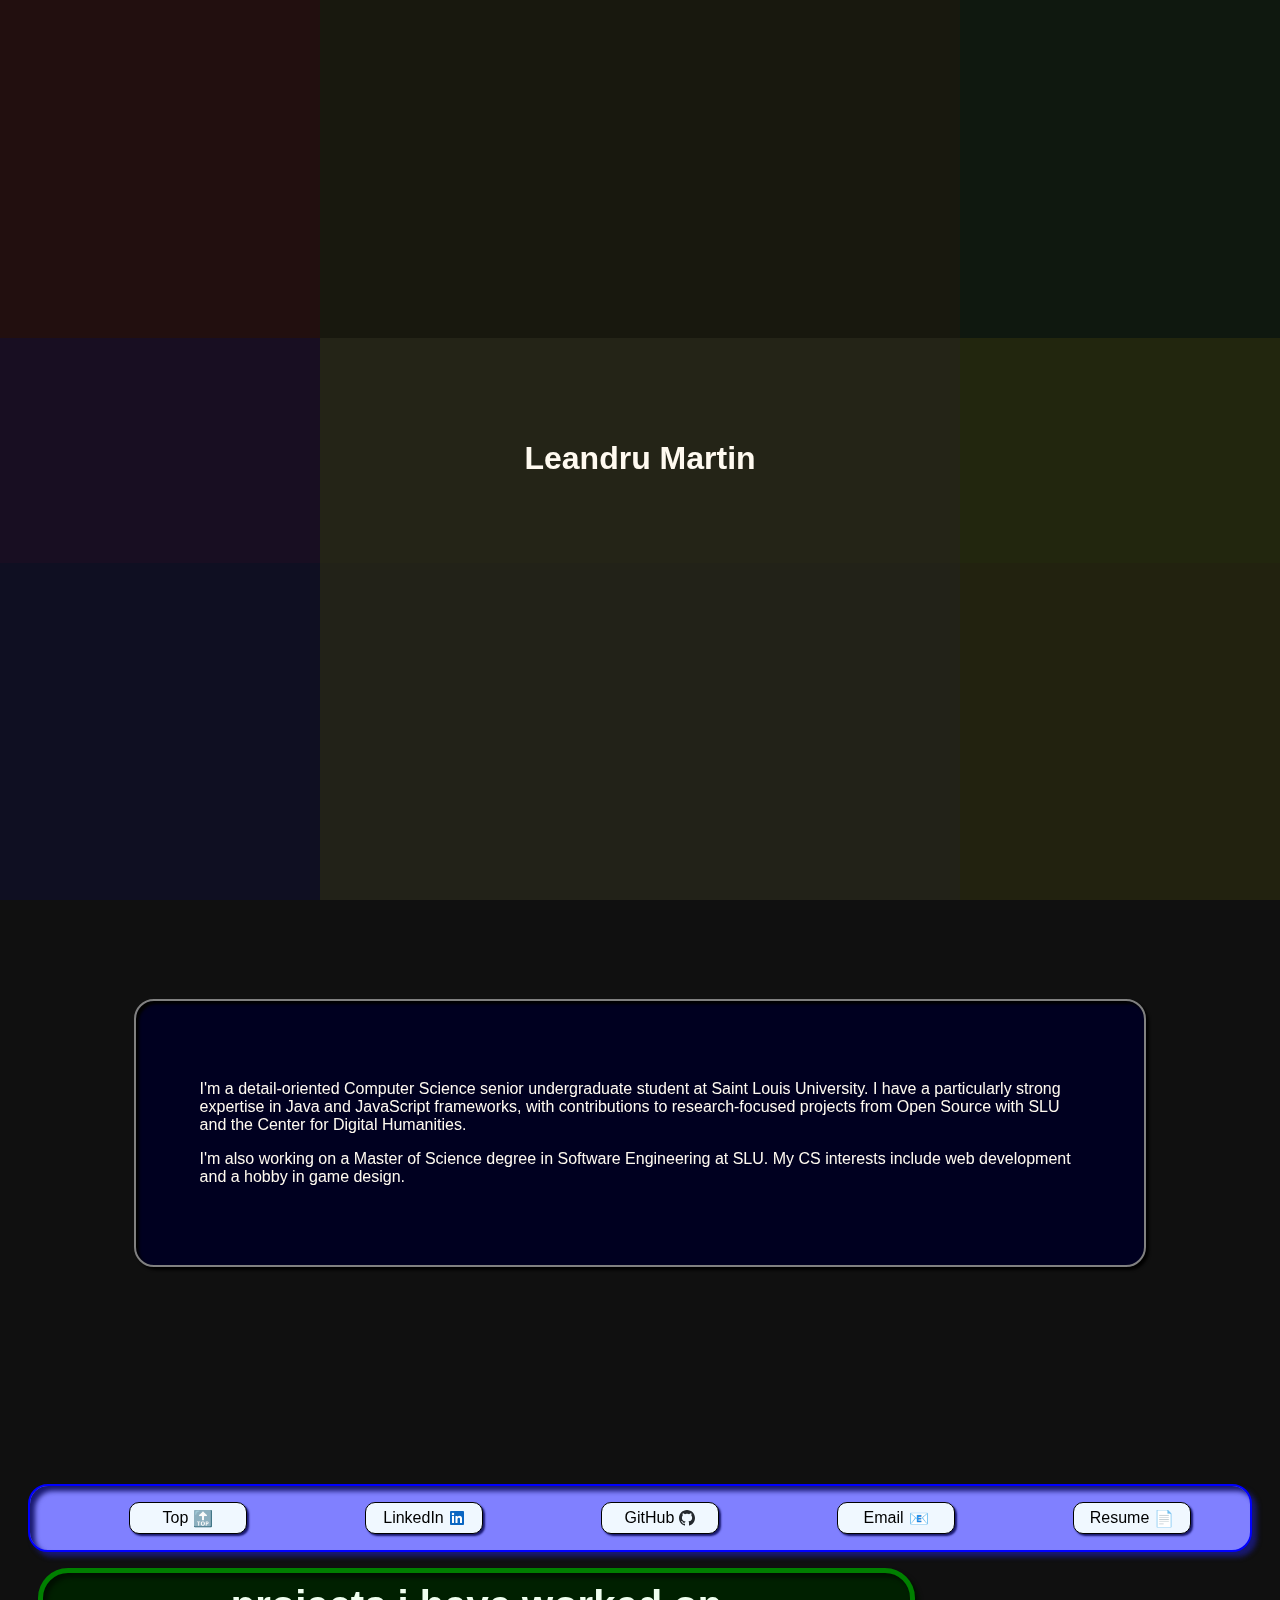
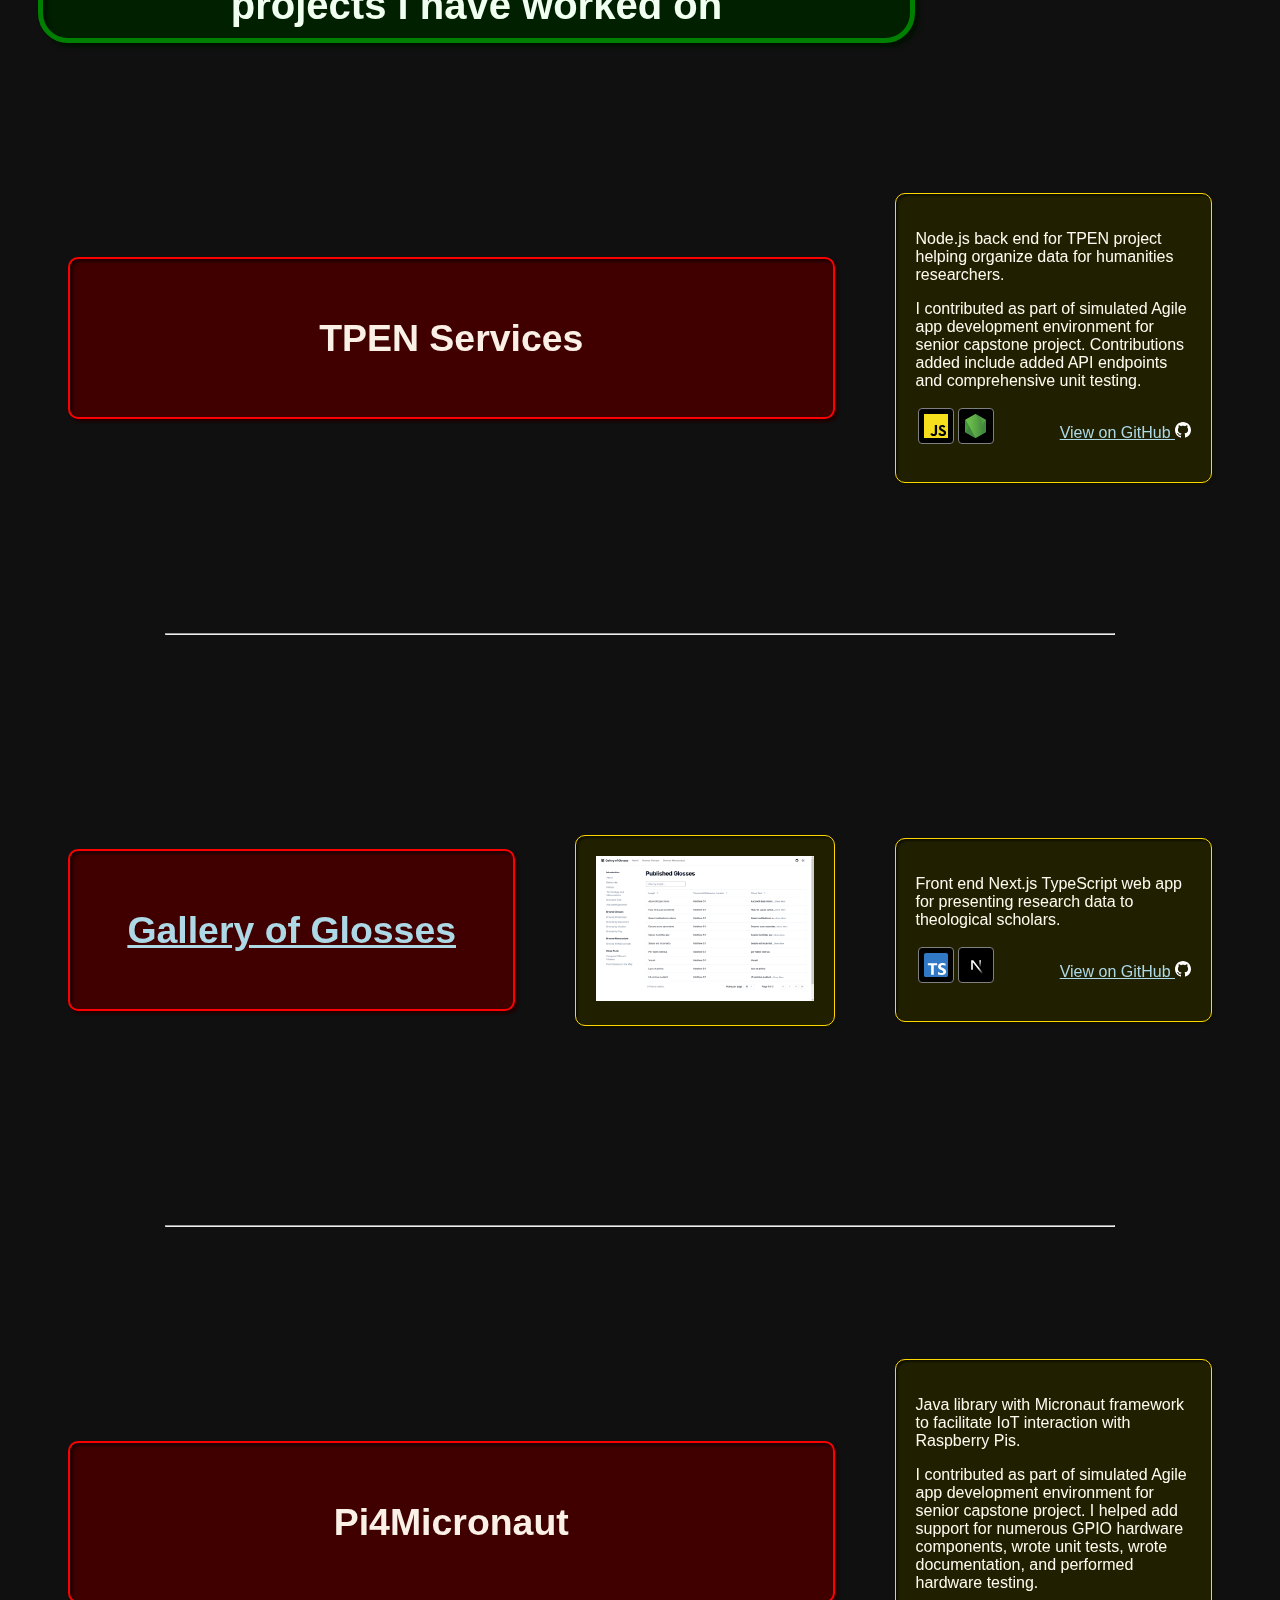
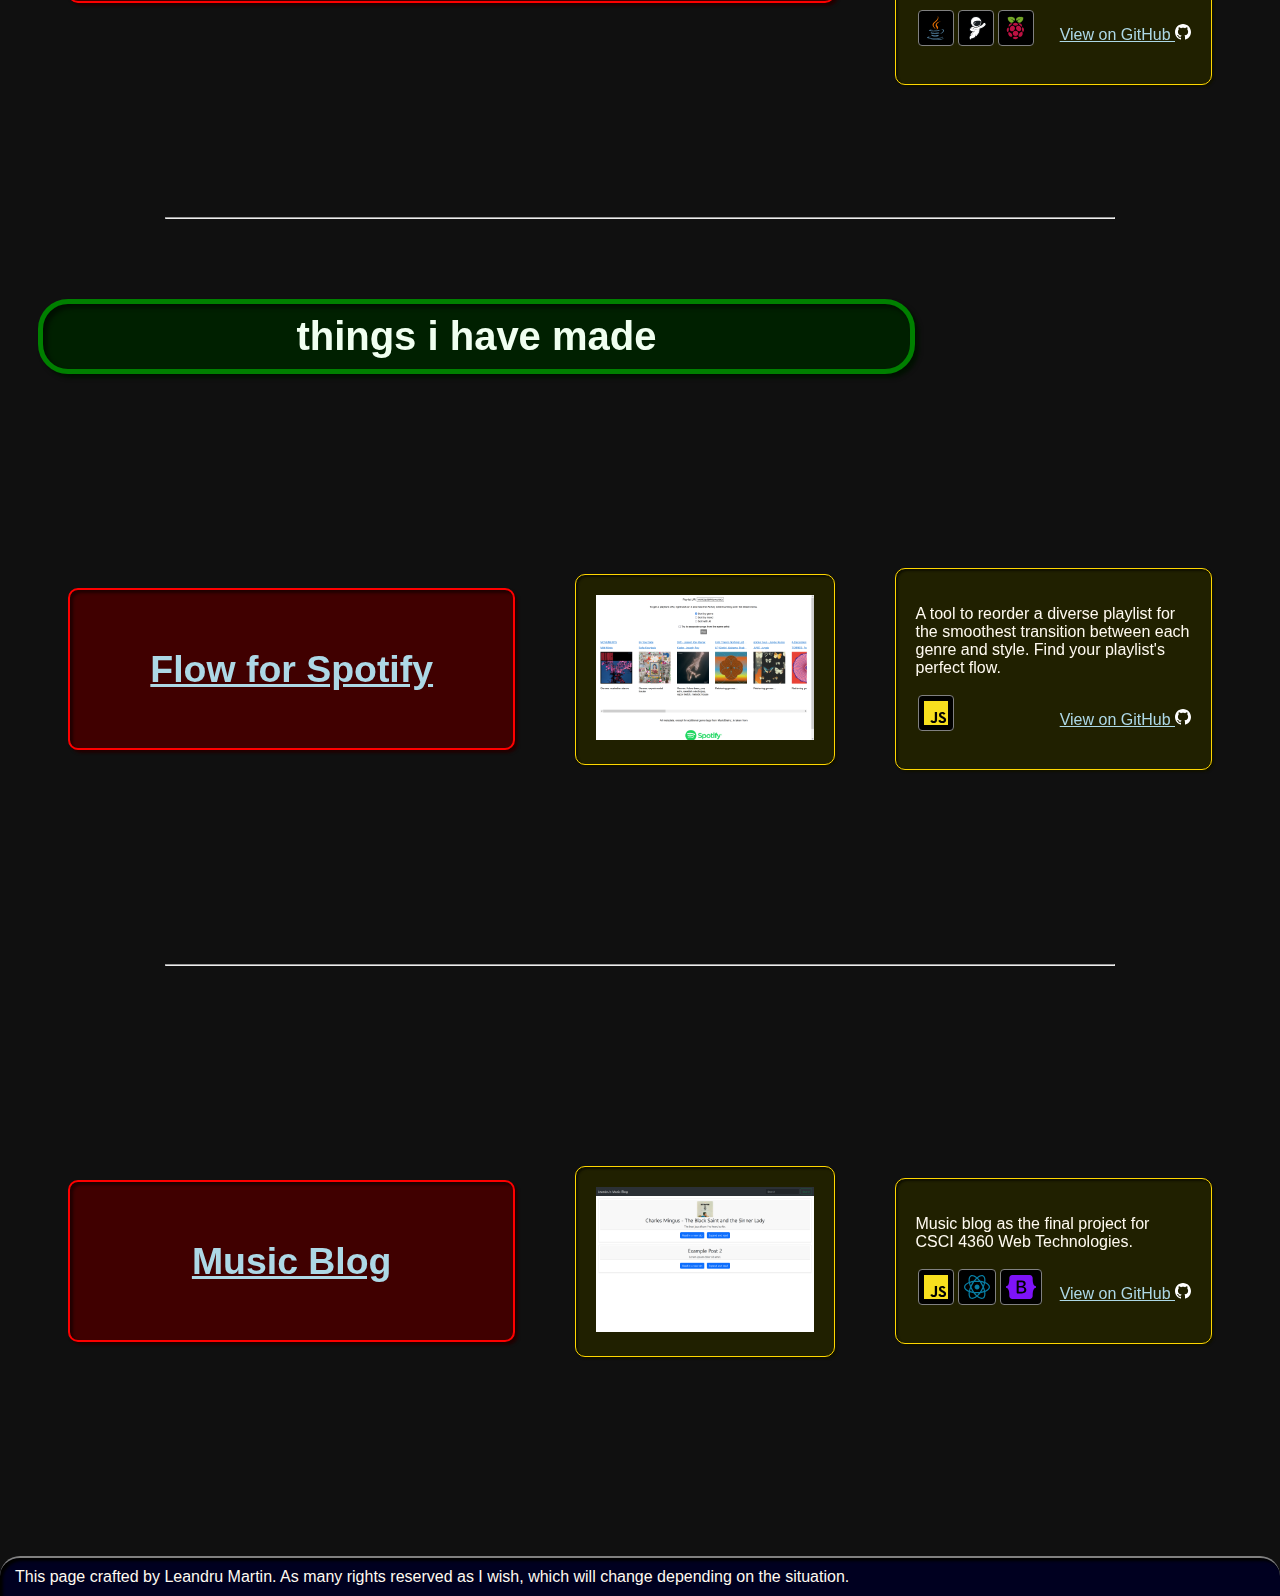
<file: index.html>
<!doctype html>
<html lang="en">
<head>
  <meta charset="UTF-8"/>
  <meta name="viewport" content="width=device-width, initial-scale=1.0"/>
  <title>Leandru Martin's Portfolio</title>
  <link rel="stylesheet" href="style.css"/>
  <script defer src="script.js"></script>
</head>
<body>
<div class="corner-box" id="top-left-box"></div>
<div class="corner-box" id="top-right-box"></div>
<div class="corner-box" id="bottom-left-box"></div>
<div class="corner-box" id="bottom-right-box"></div>
<div class="expanding-box"></div>

<div class="header-container" id="header">
  <header>
    <h1>Leandru Martin</h1>
  </header>
</div>

<div class="pre-navbar">
  <div id="bio">
    <p>
      I'm a detail-oriented Computer Science senior undergraduate student at Saint
      Louis University. I have a particularly strong expertise in Java and JavaScript
      frameworks, with contributions to research-focused projects from Open
      Source with SLU and the Center for Digital Humanities.
    </p>
    <p>
      I'm also working on a Master of Science degree in Software Engineering at SLU. My CS interests
      include web development and a hobby in game design.
    </p>
  </div>
</div>

<div class="main-container">
  <nav>
    <input type="checkbox" id="check">
    <label for="check" class="checkbtn">
      🍔
    </label>
    <ul>
      <li>
        <a href="#">
          Top
          <text class="nav-img">🔝</text>
        </a>
      </li>
      <li>
        <a href="https://www.linkedin.com/in/leandru-martin/">
          LinkedIn<img class="nav-img" src="images/icons/linkedin.png" alt="">
        </a>
      </li>
      <li>
        <a href="https://github.com/leandrumartin/">
          GitHub<img class="nav-img" src="images/icons/github.svg" alt="">
        </a>
      </li>
      <li>
        <a href="mailto:leandrumartin@gmail.com">
          Email
          <text class="nav-img">📧</text>
        </a>
      </li>
      <li>
        <a href="/files/Leandru_Martin_resume.pdf">
          Resume
          <text class="nav-img">📄</text>
        </a>
      </li>
    </ul>

  </nav>

  <main id="#portfolio">
    <div id="professional-projects">
      <h2>projects i have worked on</h2>
      <div class="portfolio-entry">
        <div class="portfolio-header-section">
          <div class="portfolio-entry-item portfolio-header">
            <h3>TPEN Services</h3>
          </div>
        </div>
        <div class="portfolio-description portfolio-entry-item">
          <p>
            Node.js back end for TPEN project helping organize data for
            humanities researchers.
          </p>
          <p>
            I contributed as part of simulated Agile
            app development environment for senior capstone project.
            Contributions added include added API endpoints and
            comprehensive unit testing.
          </p>
          <p class="github-link">
            <a
                    href="https://github.com/CenterForDigitalHumanities/TPEN-services"

            >View on GitHub
              <span class="github-link-image"></span>
            </a>
          </p>
          <ul class="technologies-icons">
            <li><img src="images/icons/javascript.svg" alt="" /><span>JavaScript</span></li>
            <li><img src="images/icons/nodejs.svg" alt="" /><span>Node.js</span></li>
          </ul>
        </div>
      </div>

      <hr/>

      <div class="portfolio-entry">
        <div class="portfolio-header-section">
          <div class="portfolio-entry-item portfolio-header">
            <h3><a href="https://galleryofglosses.org">Gallery of Glosses</a></h3>
          </div>
          <div class="portfolio-entry-item portfolio-screenshot">
            <img src="images/screenshots/gallery_of_glosses.png" alt=""/>
          </div>
        </div>
        <div class="portfolio-description portfolio-entry-item">
          <p>
            Front end Next.js TypeScript web app for presenting research
            data to theological scholars.
          </p>
          <p class="github-link">
            <a
                    href="https://github.com/CenterForDigitalHumanities/Gallery-of-Glosses"

            >View on GitHub
              <span class="github-link-image"></span>
            </a>
          </p>
          <ul class="technologies-icons">
            <li><img src="images/icons/typescript.svg" alt="" /><span>TypeScript</span></li>
            <li><img src="images/icons/nextjs-icon.svg" alt="Next.js" /><span>Next.js</span></li>
          </ul>
        </div>
      </div>

      <hr/>

      <div class="portfolio-entry">
        <div class="portfolio-header-section">
          <div class="portfolio-entry-item portfolio-header">
            <h3>Pi4Micronaut</h3>
          </div>
        </div>
        <div class="portfolio-description portfolio-entry-item">
          <p>
            Java library with Micronaut framework to facilitate IoT interaction with Raspberry Pis.
          </p>
          <p>
            I contributed as part of simulated Agile app development environment for senior capstone project. I helped
            add support for numerous GPIO hardware components, wrote unit tests, wrote documentation, and performed
            hardware testing.
          </p>
          <p class="github-link">
            <a href="https://github.com/oss-slu/Pi4Micronaut"
            >View on GitHub
              <span class="github-link-image"></span>
            </a>
          </p>
          <ul class="technologies-icons">
            <li><img src="images/icons/java.svg" alt="" /><span>Java</span></li>
            <li><img src="images/icons/micronaut.svg" alt="" /><span>Micronaut</span></li>
            <li><img src="images/icons/raspberry-pi.svg" alt="" /><span>Raspberry Pi</span></li>
          </ul>
        </div>
      </div>

      <hr/>

    </div>

    <div class="portfolio-extra-margin" id="personal-projects">
      <h2 class="text-center">things i have made</h2>

      <div class="portfolio-entry">
        <div class="portfolio-header-section">
          <div class="portfolio-entry-item portfolio-header">
            <h3><a href="/flow">Flow for Spotify</a></h3>
          </div>
          <div class="portfolio-entry-item portfolio-screenshot">
            <img src="images/screenshots/flow.png" alt=""/>
          </div>
        </div>
        <div class="portfolio-description portfolio-entry-item">
          <p>
            A tool to reorder a diverse playlist for the smoothest
            transition between each genre and style. Find your playlist's
            perfect flow.
          </p>

          <p class="github-link">
            <a href="https://github.com/leandrumartin/flow"
            >View on GitHub
              <span class="github-link-image"></span>
            </a>
          </p>
          <ul class="technologies-icons">
            <li><img src="images/icons/javascript.svg" alt="" /><span>JavaScript</span></li>
          </ul>
        </div>
      </div>

      <hr/>

      <div class="portfolio-entry">
        <div class="portfolio-header-section">
          <div class="portfolio-entry-item portfolio-header">
            <h3><a href="/music-blog">Music Blog</a></h3>
          </div>
          <div class="portfolio-entry-item portfolio-screenshot">
            <img src="images/screenshots/music_blog.png" alt=""/>
          </div>
        </div>
        <div class="portfolio-description portfolio-entry-item">
          <p>
            Music blog as the final project for CSCI 4360 Web Technologies.
          </p>
          <p class="github-link">
            <a href="https://github.com/leandrumartin/music-blog"
            >View on GitHub
              <span class="github-link-image"></span>
            </a>
          </p>
          <ul class="technologies-icons">
            <li><img src="images/icons/javascript.svg" /><span>JavaScript</span></li>
            <li><img src="images/icons/reactjs.svg" alt=""/><span>React.js</span></li>
            <li><img src="images/icons/bootstrap.svg"/><span>Bootstrap</span></li>
          </ul>
        </div>
      </div>
    </div>
  </main>
</div>
<footer>This page crafted by Leandru Martin. As many rights reserved as I wish, which will change depending on the situation.</footer>
</body>
</html>
</file>
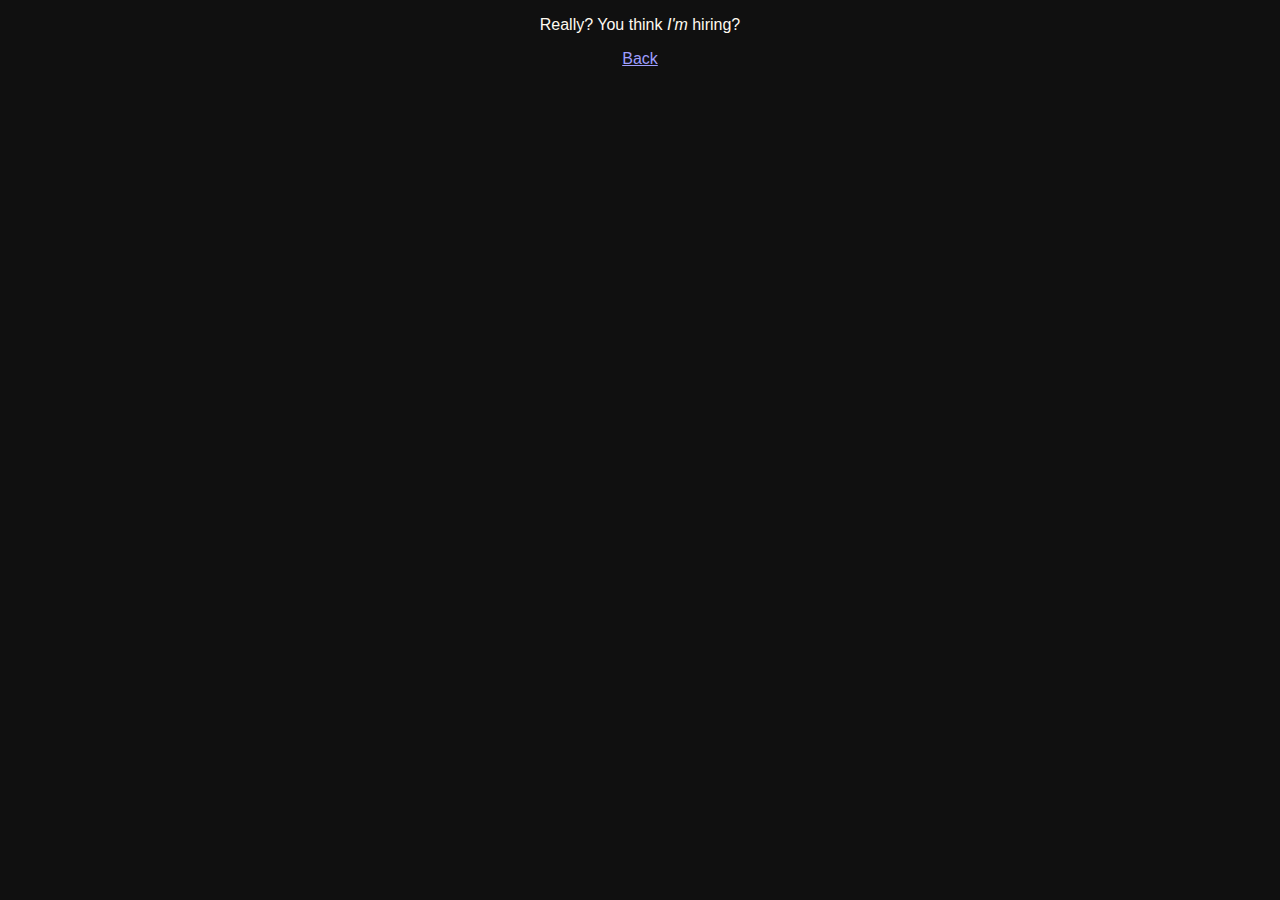
<file: careers.html>
<!DOCTYPE html>
<html lang="en">
<head>
  <meta charset="UTF-8">
  <meta name="viewport" content="width=device-width, initial-scale=1.0"/>
  <title>Careers</title>
  <link rel="stylesheet" href="style.css"/>
  <link rel="icon" type="image/x-icon" href="/images/favicon_pen.png">

  <meta name="author" content="Leandru Martin"/>
  <meta name="color-scheme" content="dark"/>
  <meta name="description"
        content="Careers with Leandru Martin"/>
  <meta name="keywords"
        content="Leandru Martin, careers, jobs, job search"/>
  <meta name="theme-color" content="indigo"/>

  <meta property="og:type" content="website"/>
  <meta property="og:url" content="https://leandrumartin.github.io/careers"/>
  <meta property="og:title" content="Leandru Martin's Portfolio"/>
  <meta property="og:description"
        content="Careers with Leandru Martin"/>
  <meta property="og:image" content="images/social_logo.png"/>
</head>
<body>
<main style="text-align: center">
  <p>Really? You think <em>I'm</em> hiring?</p>
  <a href="/">Back</a>
</main>
</body>
</html>
</file>
<file: style.css>
/*
This file uses the ordering standard defined at
https://9elements.com/css-rule-order/
*/

@keyframes expanding-box {
  from {
    opacity: 100%;

    width: 50%;
    height: 25%;
  }
  to {
    opacity: 85%;

    border-radius: 50px;
    width: 100%;
    height: 200%;
  }
}

@keyframes expanding-box-opaque {
  from {
    width: 50%;
    height: 25%;
  }
  to {
    border-radius: 50px;
    width: 100%;
    height: 200%;
  }
}

@keyframes corner-box {
  from {
    opacity: 100%;

    border-radius: 100px;
    width: 0;
    height: 0;
  }
  to {
    opacity: 50%;

    width: 75%;
    height: 62.5%;
  }
}

body {
  background-attachment: fixed;
  background-color: rgb(16, 16, 16);

  font-family: sans-serif;
  color: floralwhite;
}

footer {
  background-color: rgb(0, 0, 32);
  position: absolute;
  left: 0;

  box-shadow: inset black 3px 3px 3px;
  border-top: 2px solid gray;
  border-radius: 20px 20px 0 0;
  box-sizing: border-box;
  width: 100%;
  padding: 10px 15px;
}

h2 {
  position: sticky;
  z-index: 500;

  margin: 16px 30px;
  box-shadow: rgb(0, 16, 0) 4px 4px 4px, inset rgb(0, 16, 0) 4px 4px 4px;
  border: 5px solid green;
  width: fit-content;
  border-radius: 30px;
  padding: 10px;

  background-color: rgb(0, 32, 0);

  font-weight: bolder;
  text-align: center;
  /*color: honeydew;*/
}

hr {
  margin: auto;
  width: 75%;
}

nav {
  position: sticky;
  z-index: 1000;
  top: 15px;

  margin: 0 20px;
  border-radius: 20px 20px 20px 20px;

  background-color: rgb(128, 128, 255);

  border: 2px solid blue;
  box-shadow: midnightblue 5px 5px 5px, inset midnightblue 5px 5px 5px;

  ul {
    justify-content: space-around;

    display: flex;

    list-style: none;

    li a {
      justify-content: center;
      align-items: center;

      display: flex;

      transition: 200ms;

      box-shadow: midnightblue 2px 2px 2px;
      border: black 1px solid;
      border-radius: 10px;
      height: 20px;
      padding: 5px;

      background-color: aliceblue;

      text-decoration: none;
      color: black;

      &:hover {
        box-shadow: midnightblue 4px 4px 4px;

        transition: 200ms;

        background-color: dodgerblue;
      }

      &:active {
        transition: 200ms;

        box-shadow: inset midnightblue 2px 2px 2px;
      }

      img {
        height: 1em;
      }
    }
  }
}

ul.technologies-icons {
  align-items: center;

  display: flex;

  padding: 0;

  list-style: none;

  li {
    position: relative;
    justify-content: center;
    align-items: center;

    display: flex;

    margin: 2px;
    border: 1px solid gray;
    border-radius: 4px;
    min-width: 1.5em;
    padding: 5px;

    background-color: black;

    flex-direction: column;

    img {
      height: 1.5em;
    }

    span {
      font-size: 0.8em;
      text-align: center;
    }
  }
}

.checkbtn {
  cursor: pointer;

  font-size: 40px;
  color: white;
}

.corner-box {
  position: fixed;
  z-index: -2;

  opacity: 50%;

  animation: corner-box 2s ease-in-out;

  width: 75%;
  height: 62.5%;
}

.expanding-box {
  position: fixed;
  z-index: -1;
  top: 50%;
  left: 50%;

  opacity: 85%;

  transform: translate(-50%, -50%);

  animation: expanding-box 1s linear;
  animation-play-state: paused;
  animation-delay: calc(var(--scroll) * -1s);

  width: 100%;
  height: 100%;

  background-color: rgb(16, 16, 16);
}

.header-container {
  justify-content: center;
  align-items: center;

  display: flex;

  height: 100vh;

  * {
    flex-basis: 50%;

    text-align: center;
  }
}

.nav-img {
  margin-left: 5px;
}

.portfolio-description {
  flex: 1;

  p.github-link {
    text-align: end;

    .github-link-image {
      content: url("images/icons/github.svg");
      height: 1em;
      filter: brightness(0) invert(1);
    }
  }
}

.portfolio-entry {
  justify-content: space-around;
  align-items: center;
  clear: right;

  display: flex;

  margin: 70px 30px;
}

.portfolio-entry-item {
  margin: 30px;
  box-shadow: rgb(16, 16, 0) 2px 2px 2px, inset rgb(16, 16, 0) 2px 2px 2px;
  border: 1px solid gold;
  border-radius: 10px;
  padding: 20px;

  background-color: rgb(32, 32, 0);

  color: floralwhite;

  a {
    color: lightblue;

    &:hover {
      color: cyan;
    }

    &:active {
      color: lightcoral;
    }

    &:visited {
      color: plum;
    }
  }
}

.portfolio-extra-margin {
  margin-top: 80px;
}

.portfolio-header-section {
  flex: 3;
  justify-content: space-around;
  align-items: center;

  display: flex;
}

.portfolio-header {
  flex: 3;

  box-shadow: rgb(32, 0, 0) 3px 3px 3px, inset rgb(32, 0, 0) 3px 3px 3px;
  border: 2px solid red;

  background-color: rgb(64, 0, 0);

  font-size: 2em;
  font-weight: bold;
  text-align: center;
  color: linen;
}

.portfolio-screenshot {
  flex: 1 0 10%;

  transition: 500ms;
}

.pre-navbar {
  flex-direction: column;
  justify-content: center;

  display: flex;

  height: 50vh;
}

#bio {
  box-shadow: black 3px 3px 3px, inset black 3px 3px 3px;
  border: 2px solid gray;
  border-radius: 20px;

  background-color: rgb(0, 0, 32);
}

#bottom-left-box {
  bottom: 0;
  left: 0;

  background-color: blue;
}

#bottom-right-box {
  bottom: 0;
  right: 0;

  background-color: yellow;
}

#check {
  display: none;
}

#check:checked ~ ul {
  display: flex;
}

#top-left-box {
  top: 0;
  left: 0;

  background-color: red;
}

#top-right-box {
  top: 0;
  right: 0;

  background-color: green;
}

@media (min-width: 750px) {
  h2 {
    top: 99px;

    min-width: 67%;

    font-size: 2.5em;
  }

  nav ul li {
    min-width: 10%;
  }

  ul.technologies-icons {
    justify-content: start;
  }

  .checkbtn {
    display: none;
  }

  .portfolio-entry {
    flex-direction: row;
    height: 50vh;
  }

  .portfolio-header-section {
    flex-direction: row;
  }

  .portfolio-screenshot {
    img {
      width: 100%;
    }

    &:hover {
      flex: 3;
    }
  }

  .pre-navbar {
    margin-bottom: 10%;
  }

  #bio {
    margin: 10%;
    padding: 5%;
  }
}

@media (min-width: 1200px) {
  .portfolio-description p.github-link {
    float: right;
  }
}

@media (max-width: 750px) {
  h2 {
    top: 15px;
    float: right;

    max-width: 50%;

    font-size: 2em;
  }

  nav {
    flex-direction: column;
    justify-content: center;
    align-items: center;

    display: flex;

    margin-left: 15px;
    width: fit-content;
    padding: 0;

    ul {
      flex-direction: column;
      align-items: center;

      display: none;

      margin: 0;
      width: 100%;
      padding: 0;

      li {
        min-width: 30vw;
        padding: 10px;

        text-align: center;
      }
    }
  }

  .checkbtn {
    justify-content: center;
    align-items: center;

    display: flex;

    min-width: 75px;
    width: 100%;
    height: 75px;
  }

  .portfolio-entry {
    flex-direction: column;
  }

  .portfolio-header-section {
    flex-direction: column;
  }

  .pre-navbar {
    margin-bottom: 30%;
  }

  .portfolio-screenshot img {
      max-width: 60vw;
  }

  #bio {
    margin: 5%;
    padding: 10%;
  }
}

@media (max-width: 1200px) {
  ul.technologies-icons {
    justify-content: center;
  }
}

@media (prefers-reduced-transparency) {
  .expanding-box {
    opacity: 100%;

    animation: expanding-box-opaque 1s linear;
    animation-play-state: paused;
    animation-delay: calc(var(--scroll) * -1s);
  }
}

@media (prefers-reduced-motion) {
  .corner-box {
    animation: none;
  }

  .expanding-box {
    animation: none;
  }

  .portfolio-header-section img {
    transition: none;
  }
}

@media (prefers-contrast: more) {
  body {
    color: white;
  }
}

@media (prefers-contrast: less), (prefers-contrast: no-preference) {
  h2 {
    color: honeydew;
  }

  h3 {
    color: linen;
  }
}

@media (hover: hover) {
  ul.technologies-icons li {
    span {
      position: absolute;
      top: 100%;

      opacity: 0;

      transition: 100ms;

      border: 1px solid gray;
      border-radius: 4px;
      padding: 5px;

      background-color: black;
    }

    &:hover span {
      top: calc(100% + 5px);
      opacity: 1;
      transition: 100ms;
    }
  }
}

@media (hover: none) {
  ul.technologies-icons li span {
    margin: 5px;
  }
}
</file>
